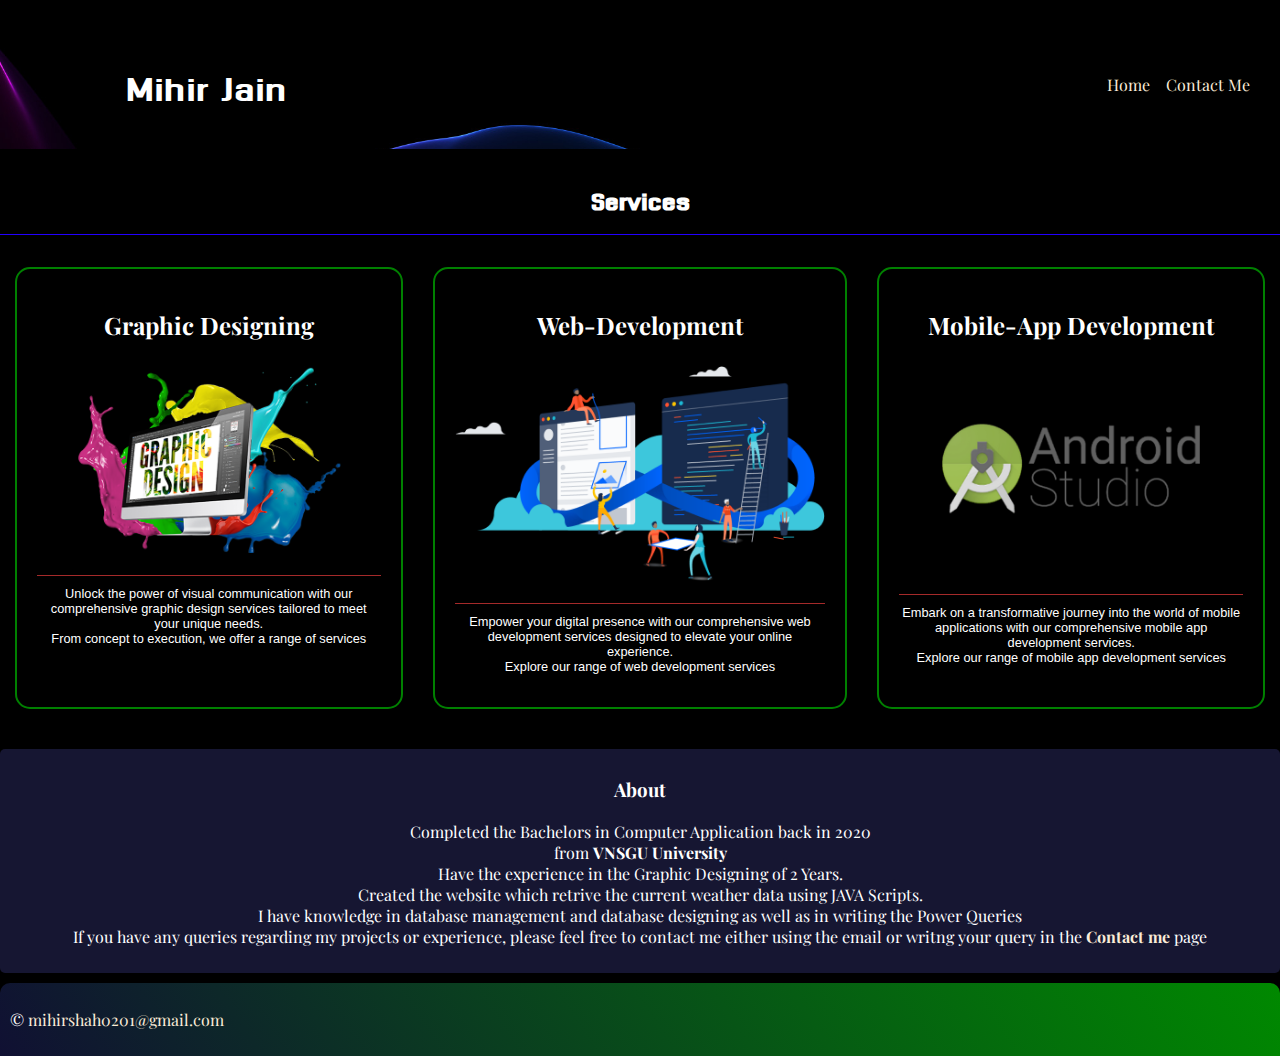
<file: index.html>
<!DOCTYPE html>
<html lang="en">
<head>
    <meta charset="UTF-8">
    <meta name="viewport" content="width=device-width, initial-scale=1.0">
    <meta name="description" content="Dive into the artistic realm of Coding Hub, where creativity meets functionality. Immerse yourself in a curated collection of visually stunning projects, showcasing a blend of aesthetic brilliance, thoughtful design solutions, and a passion for turning ideas into captivating visual experiences">
    <title>Coding Hub</title>
    <link rel="stylesheet" href="style.css">
</head>
<body>
    <header style="background: url(image/bg-4.jpg); background-size: cover;">
        <nav class="heading">
            <div class="logo">
                    Mihir Jain
            </div>

            <hr>

            <div class="menu-container">
                <ul>
                    <li><a href="#">Home</a></li>
                    <li><a href="contact.html">Contact Me</a></li>
                </ul>
            </div>    
        </nav>
    </header>

    <section id="main">
        <div class="main-container">
            <div class="main-heading">
                <h1>Services</h1>
            
            </div>

            <div class="content">
                <div class="first-box">
                    <h2>Graphic Designing</h2>
                    <div class="image-container">
                        <img src="image/graphic-design logo.png" alt="graphic-designing logo">
                    </div>
                    <p>Unlock the power of visual communication with our comprehensive graphic design services tailored to meet your unique needs.
                    <br>From concept to execution, we offer a range of services</p>
                </div>

                <div class="first-box">
                    <h2>Web-Development</h2>
                    <div class="image-container">
                        <img src="image/web-development.png" alt="graphic-designing logo">
                    </div>
                    <p>Empower your digital presence with our comprehensive web development services designed to elevate your online experience.
                        <br> Explore our range of web development services</p>
                </div>

                <div class="first-box">
                    <h2>Mobile-App Development</h2>
                    <div class="image-container">
                        <img src="image/android-studio.png" alt="graphic-designing logo">
                    </div>
                    <p>Embark on a transformative journey into the world of mobile applications with our comprehensive mobile app development services.
                        <br> Explore our range of mobile app development services</p>
                </div>
            </div>
        </div>
    </section>


    <section id="bottom">
        <div class="bottom-text">
            <h3>About</h3>
            <p> Completed the Bachelors in Computer Application back in 2020 <br />
                from <strong>VNSGU University</strong> <br>
                Have the experience in the Graphic Designing of 2 Years.
                <br>
                Created the website which retrive the current weather data using JAVA Scripts.
                <br>
                I have knowledge in database management and database designing as well as in writing the Power Queries
                <br>
                If you have any queries regarding my projects or experience, please feel free to contact me either using the email or writng your query in the <strong><a href="contact.html">Contact me</a></strong> page
            </p>
        </div>
    </section>


    <footer>
        <div class="footer-container">
             <p><span>&copy;</span> <a href="mailto: mihirshah0201@gmail.com">mihirshah0201@gmail.com</a></p>
        </div>
    </footer>
</body>
</html>
</file>
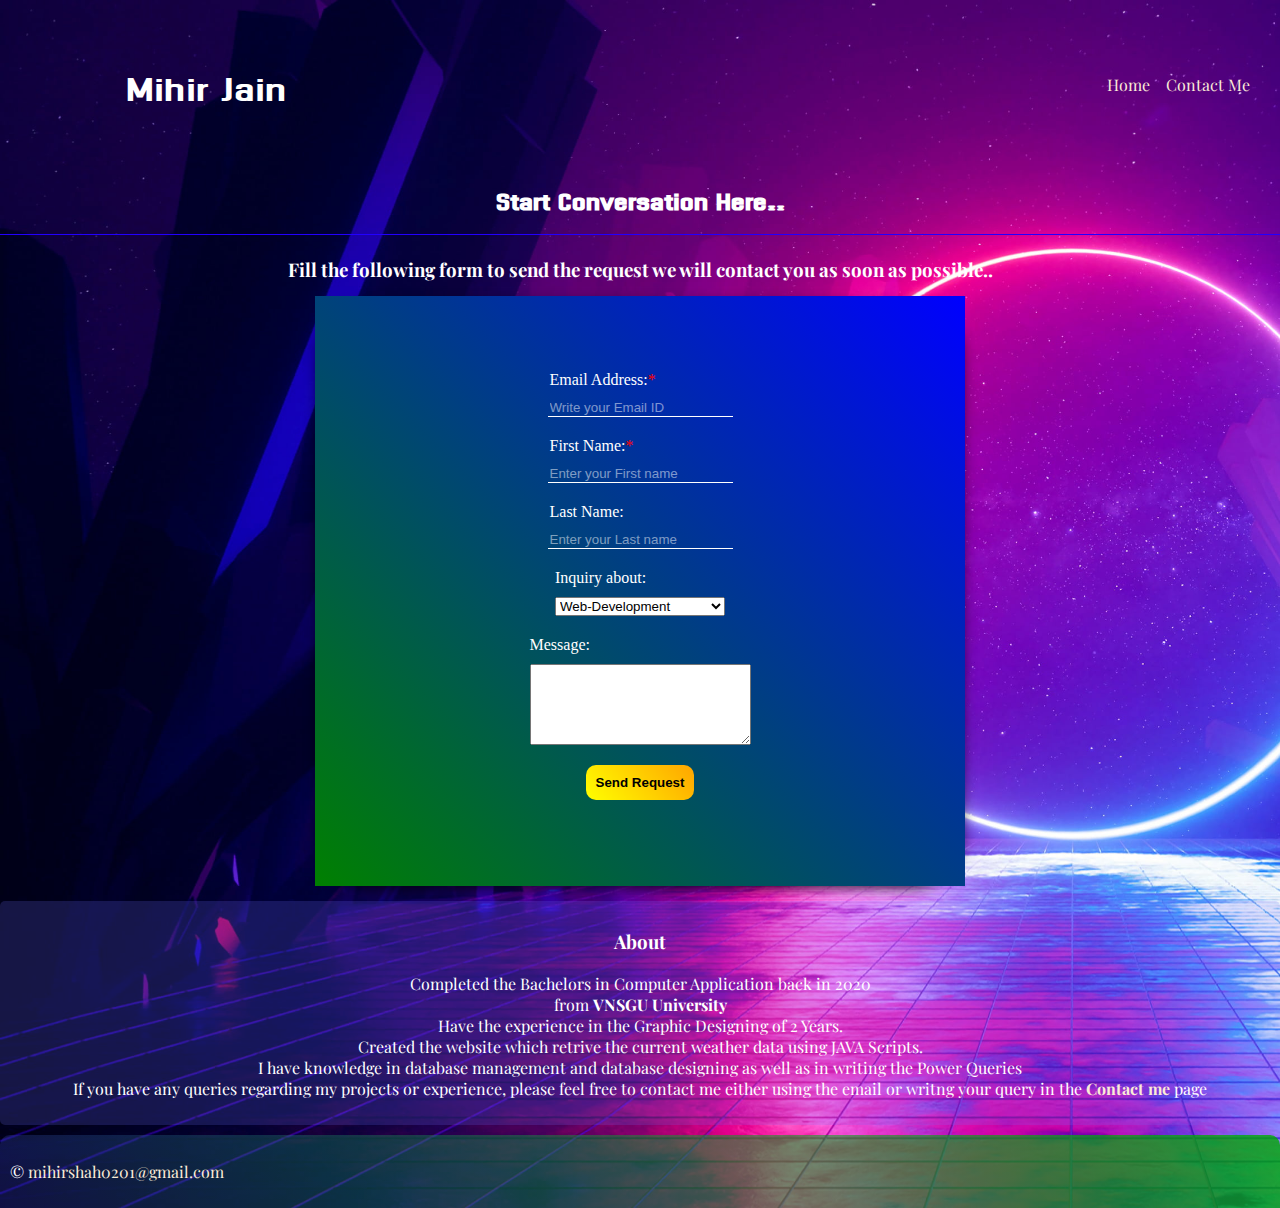
<file: contact.html>
<!DOCTYPE html>
<html lang="en">
<head>
    <meta charset="UTF-8">
    <meta name="viewport" content="width=device-width, initial-scale=1.0">
    <title>Contact Me</title>
    <link rel="stylesheet" href="style.css">
</head>
<body style="background-image: url(image/bg-8.jpg); background-size: cover;">
    <header>
        <nav class="heading">
            <div class="logo">
                    Mihir Jain
            </div>

            <hr>

            <div class="menu-container">
                <ul>
                    <li><a href="index.html">Home</a></li>
                    <li><a href="#">Contact Me</a></li>
                </ul>
            </div>    
        </nav>
    </header>

    <section class="main-container">
        <div class="main-heading">
            <h1>Start Conversation Here..</h1>
            <h3>Fill the following form to send the request we will contact you as soon as possible..</h3>
        </div>
        <div class="canvas">
        <div class="form-container">
            <form action="#">
                <div class="form-element">
                    <label for="email">Email Address:<span>*</span> </label>
                    <input type="email" name="email-field" id="email" placeholder="Write your Email ID"  required/>
                </div>

                <div class="form-element">
                    <label for="fname">First Name:<span>*</span>  </label>
                    <input type="text" name="first-name" id="fname" placeholder="Enter your First name" required/>
                </div>

                <div class="form-element">
                    <label for="lname">Last Name: </label>
                    <input type="text" name="last-name" id="lname" placeholder="Enter your Last name" />
                </div>
                
                <div class="form-element">
                    <label for="i-list">Inquiry about:  </label>
                    <select name="list" id="i-list">
                        <option value="Web-Development" selected>Web-Development</option>
                        <option value="graphic-design">Graphic Designing</option>
                        <option value="app-development">Application Development</option>
                    </select>
                </div>

                <div class="form-element">
                    <label for="msg-txt">Message: </label>
                    <textarea name="msg" id="msg-txt" cols="25" rows="5"></textarea>
                </div>

                <div class="form-element">
                    <input type="submit" value="Send Request" id="button">
                </div>
            </form>
        </div>
    </div>
    </section>

    <section id="bottom">
        <div class="bottom-text">
            <h3>About</h3>
            <p> Completed the Bachelors in Computer Application back in 2020 <br />
                from <strong>VNSGU University</strong> <br>
                Have the experience in the Graphic Designing of 2 Years.
                <br>
                Created the website which retrive the current weather data using JAVA Scripts.
                <br>
                I have knowledge in database management and database designing as well as in writing the Power Queries
                <br>
                If you have any queries regarding my projects or experience, please feel free to contact me either using the email or writng your query in the <strong><a>Contact me</a></strong> page
            </p>
        </div>
    </section>


    <footer>
        <div class="footer-container">
             <p><span>&copy;</span> <a>mihirshah0201@gmail.com</a></p>
        </div>
    </footer>
</body>
</html>
</file>
<file: style.css>
@import url('https://fonts.googleapis.com/css2?family=Dhurjati&family=Playfair+Display&display=swap');


body {
    background-color: black;
    margin: 0%;
    padding: 0%;
    font-family: 'Playfair Display', 'Franklin Gothic Medium', 'Arial Narrow', Arial, sans-serif;
    color: antiquewhite;
}
html {
    scroll-behavior: smooth;
}

div {
    color: white;
}

nav,
.menu-container ul {
    display: flex;
    flex-direction: column;
}

nav {
    justify-content: space-around;
    align-items: center;
}

.heading {
    margin-top: 20px;
    display: flex;
    flex-direction: column;
    justify-content: space-between;
    padding: 20px;
}

.logo {
    display: flex;
    width: 100%;
    align-items: center;
    justify-content: center;
    margin-bottom: 10px;
    font-family: Dhurjati, 'Courier New', Courier, monospace;
    font-size: 3rem;
}

.logo img {
    display: flex;
    max-width: 30%;
    max-height: 50%;

}

.menu-container ul {
    gap: 1rem;
    list-style: none;
    align-items: center;
    padding: 0%;
    margin: 0%;
}

a {
    color: antiquewhite;
    text-decoration: none;
    text-decoration-color: white;
    transition: all 0.5s ease;
}



a:hover {
    color: gray;
    text-decoration: underline;
    text-underline-offset: 0.55rem;
}

.main-heading h1 {
    text-align: center;
    font-family: Dhurjati, cursive, 'sans-serif';
    font-weight: 800;
    font-size: 2rem;
}

.main-heading {
    text-align: center;
}

.content {
    margin-top: 10px;
    margin: 5px;
    display: flex;
    flex-direction: column;
    justify-content: space-between;
    gap: 10px;
    margin-bottom: 20px;
}

.first-box {

    border: 2px solid green;
    padding: 20px;
    border-radius: 15px;
    animation: animate-border 10s linear infinite;
    text-align: center;
    margin: 10px;
    margin-bottom: 20px;
    gap: 10px;
    transition: all 0.5s ease;
}

.first-box:hover {
    transform: scale(1.1);
}

.first-box p {
    border-top: 1px solid brown;
    padding-top: 10px;
    font-size: 0.8rem;
    font-family: 'Segoe UI', Tahoma, Geneva, Verdana, sans-serif;
}

.image-container img {
    margin: 5px auto;
    width: 100%;

}


@keyframes animate-border {
    0% {
        filter: blur(0px) hue-rotate(0deg);
    }

    50% {
        filter: blur() hue-rotate(180deg);
    }

    100% {
        filter: blur(0px) hue-rotate(360deg);
    }
}


#bottom {
    background: rgba(112, 112, 249, 0.2);
    text-align: center;
    margin-bottom: 10px;
    padding: 10px;
    border-radius: 5px;
}

#bottom h3 {
    text-align: center;
}


footer {
    margin-bottom: 0%;
    background: linear-gradient(56deg, rgba(81, 81, 255, 0.2), rgb(0, 171, 0, 0.8));
    border-radius: 10px 10px 0 0;
    padding: 10px;
}


.form-container {
    position: absolute;
    width: 100%;
    height: 100%;
    border-radius: 10px;
    padding: 40px;
    box-sizing: border-box;
    z-index: 1;
}

form {
    align-items: center;
    display: flex;
    flex-direction: column;
    justify-content: center;

    padding: 20px;
}

form .form-element {
    display: flex;
    flex-direction: column;
    padding: 10px;
    align-items: center;
    justify-content: center;
    gap: 10px;
}

.form-element label,
input {
    display: block;
    width: 100%;
}

.form-element label {
    color: #fff;
    font-family: 'Times New Roman', Times, serif;

}


.form-element input {
    background: transparent;
    border: none;
    border-bottom: 1px solid #fff;

}

.form-element input::placeholder {
    color: rgba(255, 255, 255, 0.5);
}

.form-element select {
    cursor: pointer;
}

.form-element #button {
    background: linear-gradient(50deg, yellow, orange);
    color: #000;
    border: none;
    cursor: pointer;
    font-weight: 600;
    justify-items: center;
    padding: 10px;
    border-radius: 10px;
    cursor: pointer;
    transition: all 0.5s ease;
}

#button:hover {
    transform: scale(0.75);
}

.canvas {
    margin: 20px;
    position: relative;
    width: 80%;
    min-height: 580px;
    background: rgba(255, 255, 255, 0.5);
    box-shadow: 0 5px 15px rgba(0, 0, 0, 1);
    border-radius: 50px;
    margin: 5px auto;
    margin-bottom: 20px;
}

.canvas:before {
    content: '';
    position: absolute;
    top: 0;
    left: 0;
    width: 50%;
    height: 100%;
    background: rgba(255, 255, 255, 0.1);
    pointer-events: none;
}



.canvas:after {
    content: '';
    position: absolute;
    top: -5px;
    left: -5px;
    right: -5px;
    bottom: -5px;
    background: linear-gradient(45deg, green, blue);
    pointer-events: none;
    animation: animate 10s linear infinite;
}

hr {
    /* border: 3px solid white; */
    width: 100%;
    background-color: blue;
}

.form-container span {
    color: red;
}

@keyframes animate {
    0% {
        filter: blur(40px) hue-rotate(0deg);
    }

    100% {
        filter: blur(40px) hue-rotate(360deg);
    }
}


@media screen and (min-width: 500px) {
    nav .menu-container ul {
        display: flex;
        flex-direction: row;
    }

    .logo {
        margin-bottom: 10px;
    }

    .main-heading h1 {
        border-bottom: 1px solid rgb(34, 0, 255);
        padding-bottom: 5px;
    }

}






@media screen and (min-width: 730px) {

    .heading {
        display: flex;
        flex-direction: row;
        justify-content: space-between;
        align-items: center;
    }

    nav .menu-container ul {
        display: flex;
        flex-direction: row;
    }

    .logo {
        width: 30%;
        margin: 0;
    }

    .menu-container {
        margin-right: 10px;
    }

    hr {
        display: none;
    }

    .content {
        flex-direction: row;
    }

    .canvas {
        width: 50%;
    }
}
</file>
